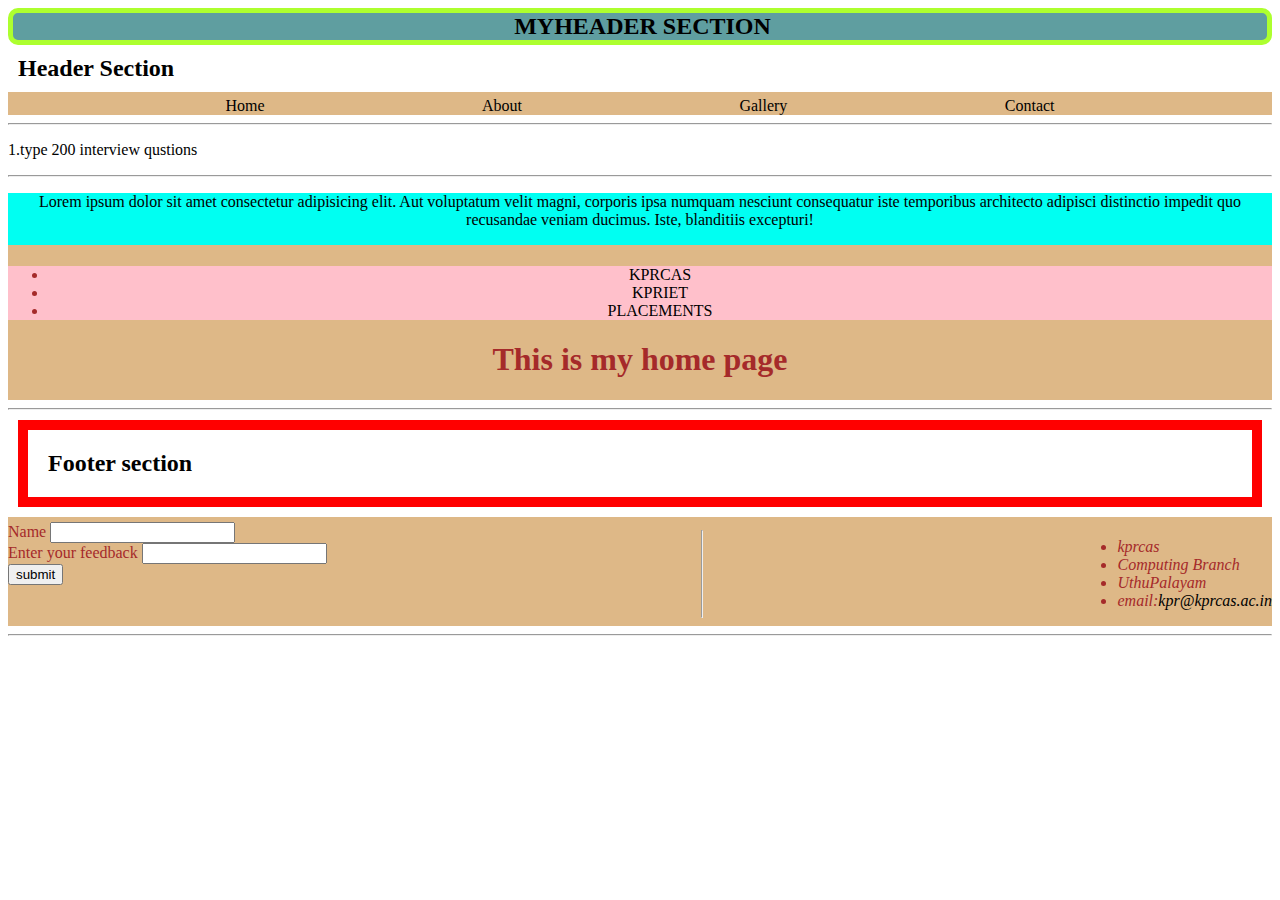
<file: index.html>
<!DOCTYPE html>
<html lang="en">
<head>
    <meta charset="UTF-8">
    <meta name="viewport" content="width=device-width, initial-scale=1.0">
    <title>KPRCAS</title>
    <link rel="stylesheet" href="style.css">
    <link rel="stylesheet" href="flex.css">
<STYLE>
    
    .box-model-example{
        border:5px solid greenyellow;
        background-color:cadetblue;
        border-radius:10px;
        text-align:center;
        padding-left: 5px;
        margin:0;
    }


</STYLE>
    
</head>
<body>
    
   <header>
    <h2 class=box-model-example> MYHEADER SECTION </h2>
    
    <h2 style="margin:10px;">Header Section</h2>
    <nav class="flex-container">
        <li><a href="index.html">Home</a></li>
        <li><a href="about.html">About</a></li>
        <li><a href="gallery.html">Gallery</a></li>
        <li><a href="contact.html">Contact</a></li>
    </nav>
   <hr>
   <p>1.type 200 interview qustions</p>
   

   </header>
   <hr>
   <main class="h2"><P>Lorem ipsum dolor sit amet consectetur adipisicing elit. Aut voluptatum velit magni, corporis ipsa numquam nesciunt consequatur iste temporibus architecto adipisci distinctio impedit quo recusandae veniam ducimus. Iste, blanditiis excepturi!</P>
    <section class="flex-container2">
    <Section >
        <ul id="ul-style" >
            <li><a href="http://kprcas.ac.in/" target="_blank">KPRCAS</a></li>
            <li><a href="https://www.kpriet.ac.in/">KPRIET</a></li>
            <li><a href="">PLACEMENTS</a></li>
        </ul><h1 class="abc">This is my home page</h1></Section>
   </main>
</section>
   <hr>
   <footer>
    <H2 style="margin: 10px;padding:20px;border:10px solid red;">Footer section</H2>
   
    <section class="flex-container">
        <section>
        <form action="" >
            <label for="">Name</label>
            <input type="text" name="t1"><br>
            <label for="">Enter your feedback</label>
            <input type="text" name="t2"><br>
            <button>submit </button>
        </form>   
    </section>
<hr>
    <section><address>
        <ul>
            <li>kprcas</li>
            <li>Computing Branch</li>
            <li>UthuPalayam</li>
            <li>email:<a href="maiLto:kpr@kprcas.ac.in">kpr@kprcas.ac.in</a></li>
            
        </ul>
    </address></section>
</section>
    </footer>
    <hr>
    </body>
    <style>
      
        .abc{
        color:brown;
        }
    </style>
</html>
</file>
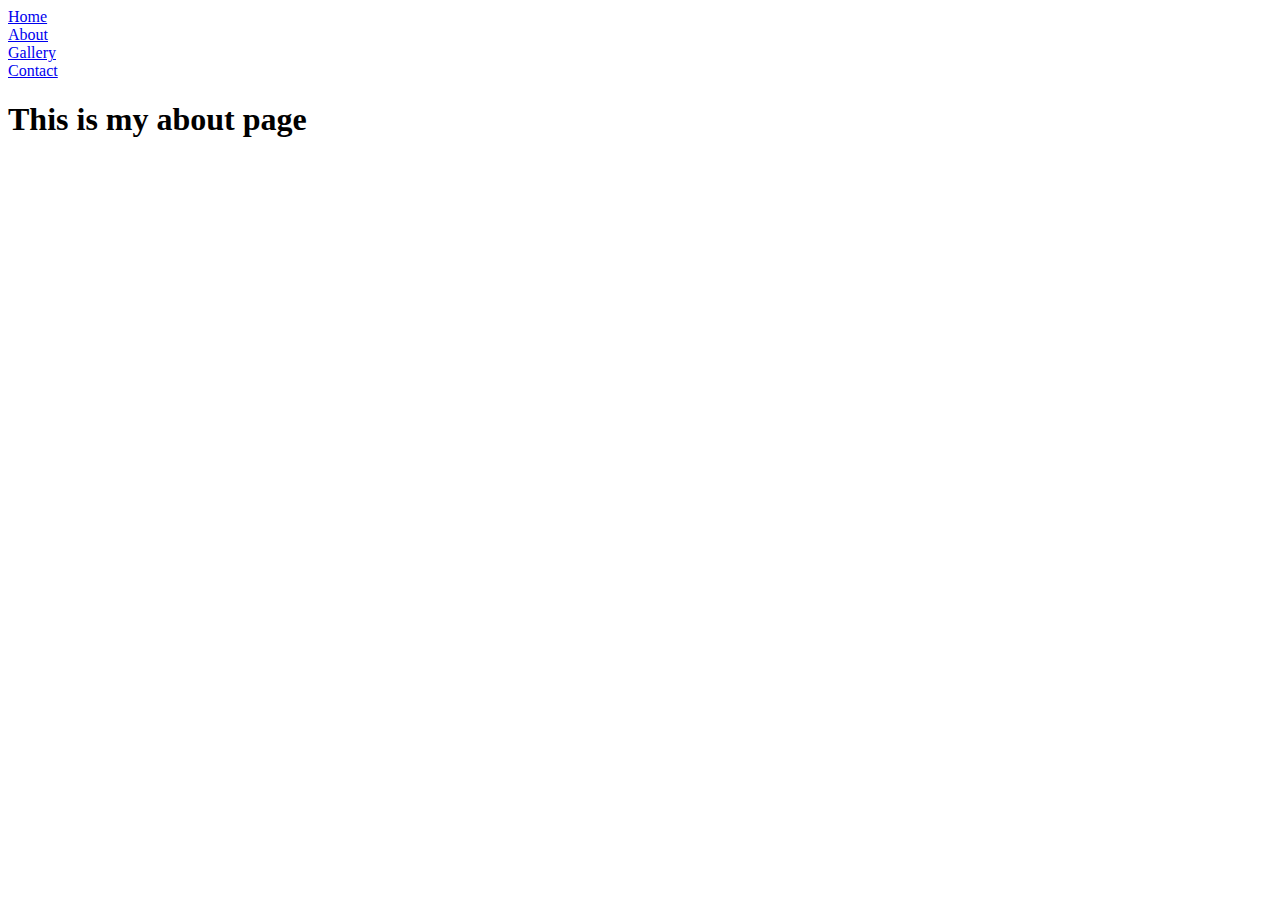
<file: about.html>
<!DOCTYPE html>
<html lang="en">
<head>
    <meta charset="UTF-8">
    <meta name="viewport" content="width=device-width, initial-scale=1.0">
    <title>KPRCAS</title>
</head>
<body>
   <header>
    <nav>
        <li><a href="index.html">Home</a></li>
        <li><a href="about.html">About</a></li>
        <li><a href="gallery.html">Gallery</a></li>
        <li><a href="contact.html">Contact</a></li>
    </nav>
   </header>
</header>
   <main>
    <Section><h1>This is my about page</h1></Section>
   </main>
    
</body>
</html>
</file>
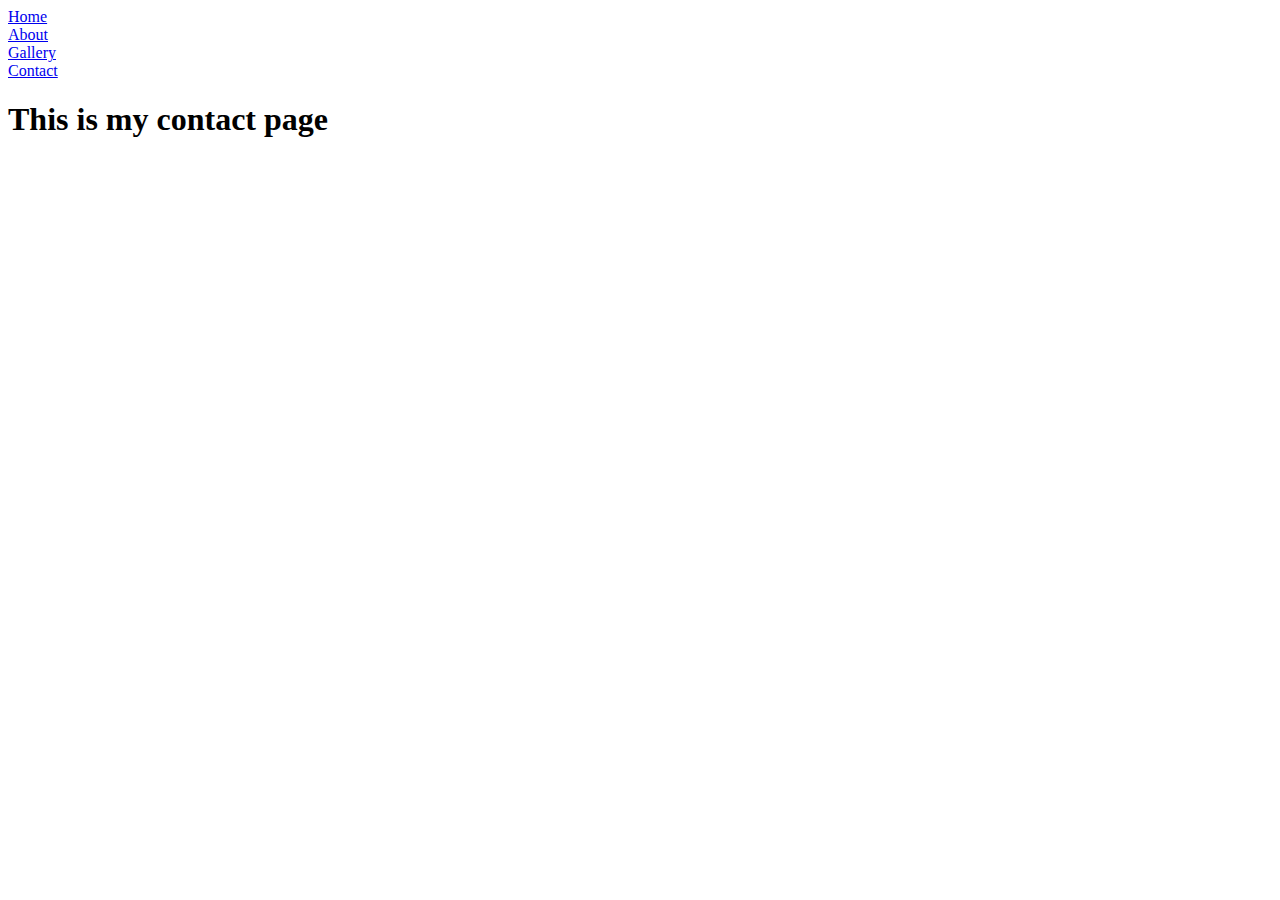
<file: contact.html>
<!DOCTYPE html>
<html lang="en">
<head>
    <meta charset="UTF-8">
    <meta name="viewport" content="width=device-width, initial-scale=1.0">
    <title>KPRCAS</title>
</head>
<body>
   <header>
    <nav>
        <li><a href="index.html">Home</a></li>
        <li><a href="about.html">About</a></li>
        <li><a href="gallery.html">Gallery</a></li>
        <li><a href="contact.html">Contact</a></li>
    </nav>
   </header>
</header>
   <main>
    <main>
    <Section><h1>This is my contact page</h1></Section>
   </main>
    
</body>
</html>
</file>
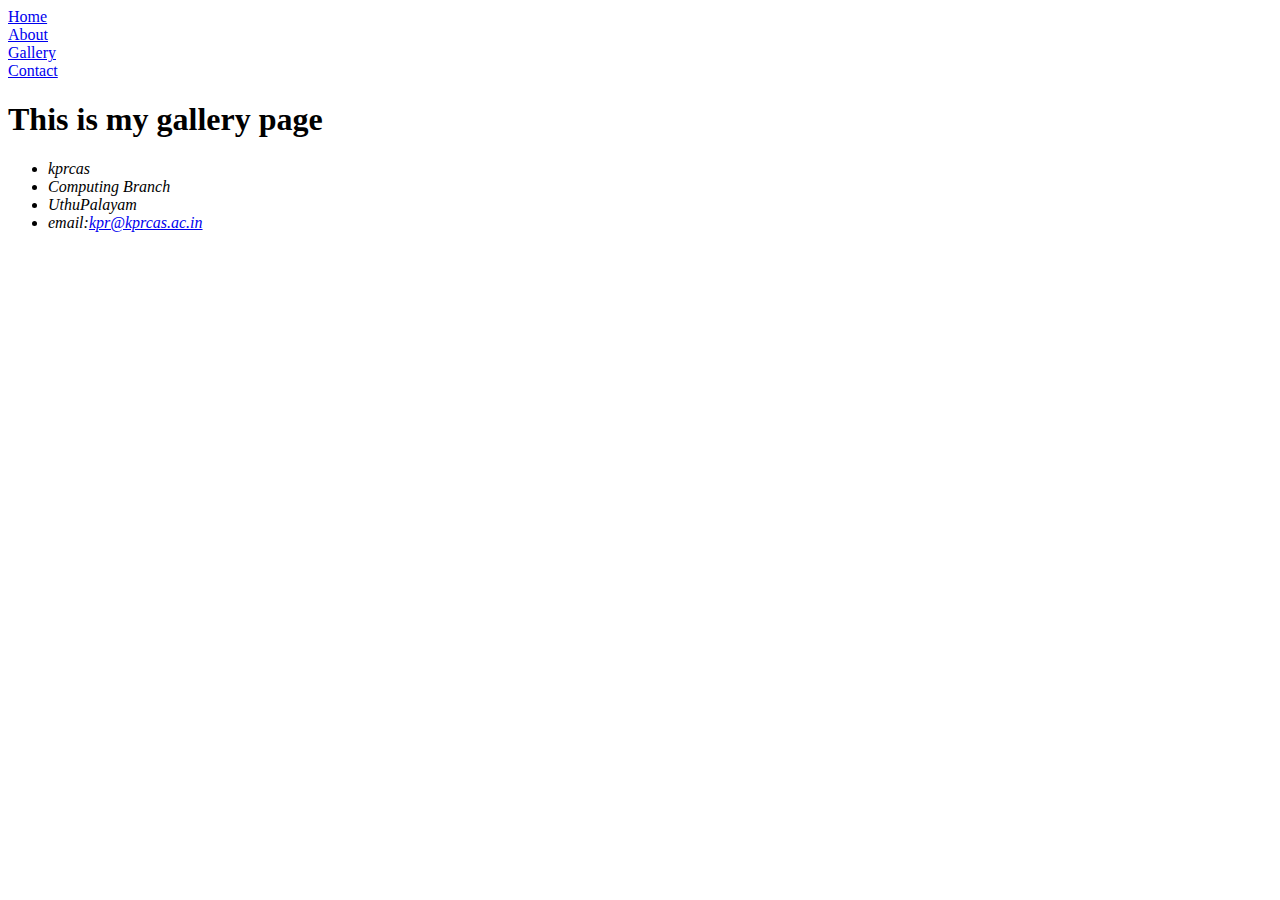
<file: gallery.html>
<!DOCTYPE html>
<html lang="en">
<head>
    <meta charset="UTF-8">
    <meta name="viewport" content="width=device-width, initial-scale=1.0">
    <title>KPRCAS</title>
</head>
<body>
   <header>
    <nav>
        <li><a href="index.html">Home</a></li>
        <li><a href="about.html">About</a></li>
        <li><a href="gallery.html">Gallery</a></li>
        <li><a href="contact.html">Contact</a></li>
    </nav>
   </header>
</header>
   <main>
    <main>
    <Section><h1>This is my gallery page</h1></Section>
   </main>
    <footer>
    <section>     
    </section>
    <section><address>
        <ul>
            <li>kprcas</li>
            <li>Computing Branch</li>
            <li>UthuPalayam</li>
            <li>email:<a href="opento:kpr@kprcas.ac.in">kpr@kprcas.ac.in</a></li>
            
        </ul>
    </address></section>
    </footer>

</body>
</html>
</file>
<file: style.css>
.h2{
    text-align: center;
    background-color:rgb(0, 255, 242);
    color:black
}
a{
    text-decoration: none;
    color:black;
}
#ul-style{
    background-color:pink
  
}
</file>
<file: flex.css>
.flex-container{
    display: flex;
    list-style:none;
     justify-content: space-evenly; 
    color:brown;
    padding-top:5px;
    background-color: burlywood;
    margin-top:5px;
      
      
}
.flex-container2{
    display: flex;
    list-style:none;
    flex-direction: column;
     justify-content: space-evenly; 
    color:brown;
    padding-top:5px;
    background-color: burlywood;
    margin-top:5px;
    
      
}
.flex-container a{
    text-decoration:none;  
}
.flex-container a:hover{
    background-color: lightblue;
    color:white;
    border-radius: 4px;
    width:100px;

}
</file>
